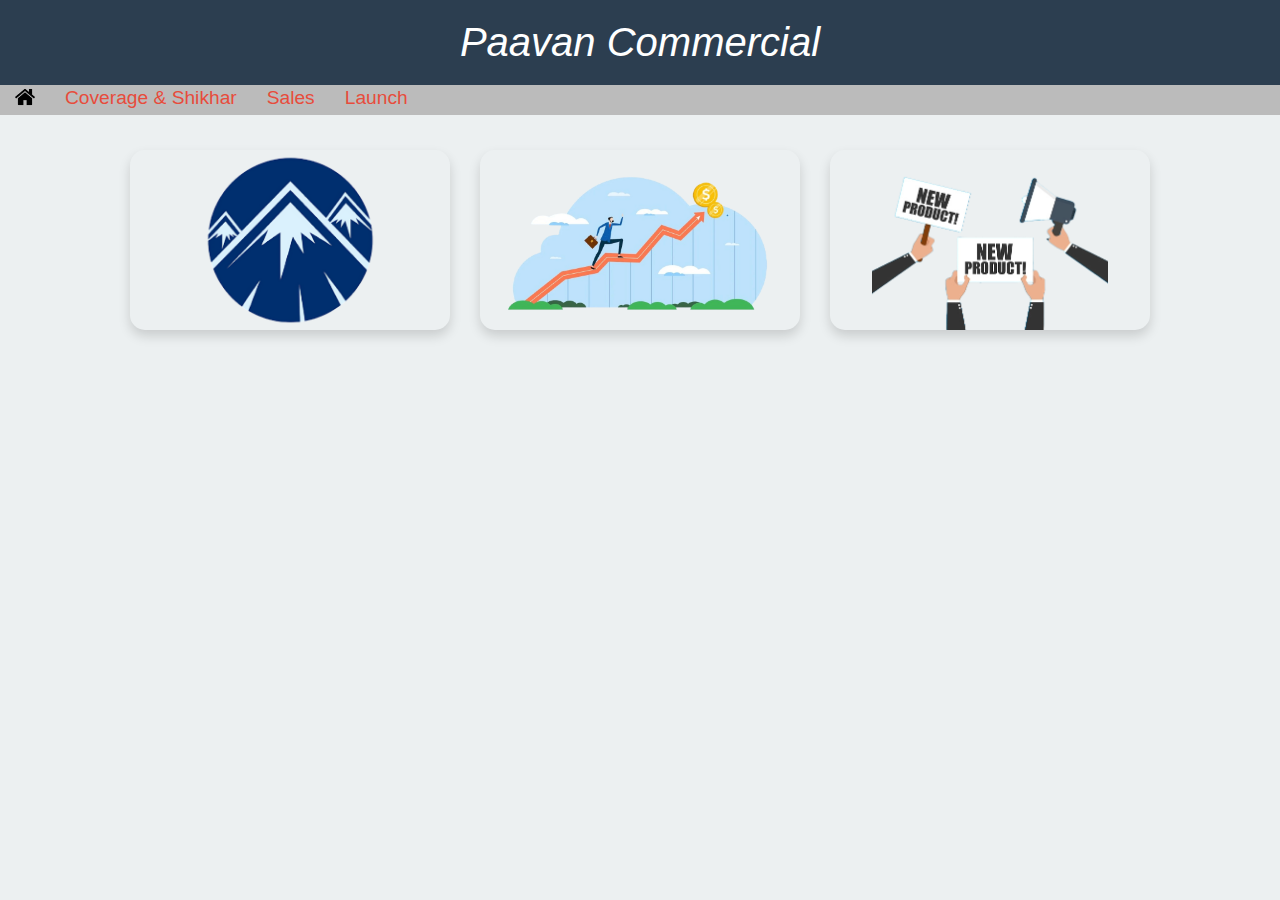
<file: index.html>
<!DOCTYPE html>
<html lang="en">
<head>
    <meta charset="UTF-8">
    <meta name="viewport" content="width=device-width, initial-scale=1.0">
    <title>RS Paavan Commercial</title>
    <link rel="stylesheet" href="css/home.css">
</head>
<body>
    <header>
        <h1><b><i>Paavan Commercial</i></b></h1>
    </header>
	
	 <nav class="navbar">
        <ul>
            <li><a href="index.html"><img src="images/home.png" alt="Home" width="20"></a></li>
	    <li><a href="coverage_shikhar.html">Coverage & Shikhar</a></li>
            <li><a href="sales_fnr.html">Sales</a></li>
            <li><a href="launch_fnr.html">Launch</a></li>
        </ul>
    </nav>
	
	<div class="container">
      <div class="banner-container">
        <a href="coverage_shikhar.html" class="banner">
            <img src="images/coverage_shikhar.png" alt="Coverage & Shikhar">
            <div class="banner-text">Coverage & Shikhar</div>
        </a>
        <a href="sales_fnr.html" class="banner">
            <img src="images/sales.png" alt="Sales">
            <div class="banner-text">Sales</div>
        </a>
        <a href="launch_fnr.html" class="banner">
            <img src="images/launch.png" alt="Launch">
            <div class="banner-text">Launch</div>
        </a>
      </div>
	</div>  
	  
</body>
</html>
</file>
<file: css/home.css>
body {
    font-family: 'Helvetica Neue', Arial, sans-serif;
    margin: 0;
    padding: 0;
    background-color: #ECF0F1;
    color: #2C3E50;
    text-align: center;
}

header {
    background-color: #2C3E50;
    color: #fff;
    padding: 20px;
    box-shadow: 0 4px 6px rgba(0, 0, 0, 0.1);
}

h1 {
    margin: 0;
    font-size: 2.5em;
    font-weight: 300;
}

.banner-container {
    display: flex;
    justify-content: center;
    flex-wrap: wrap;
    margin: 20px 0;
}

.banner {
    position: relative;
    margin: 15px;
    width: 320px;
    height: 180px;
    overflow: hidden;
    border-radius: 15px;
    box-shadow: 0 6px 12px rgba(0, 0, 0, 0.15);
    transition: transform 0.3s, box-shadow 0.3s;
}

.banner img {
    width: 100%;
    height: 100%;
    object-fit: contain;
    transition: opacity 0.3s;
}

.banner-text {
    position: absolute;
    bottom: 0;
    left: 0;
    right: 0;
    background: rgba(0, 0, 0, 0.6);
    color: #fff;
    padding: 10px;
    font-size: 1.2em;
    text-transform: uppercase;
    opacity: 0;
    transition: opacity 0.3s;
}

.banner:hover {
    transform: scale(1.05);
    box-shadow: 0 8px 16px rgba(0, 0, 0, 0.2);
}

.banner:hover img {
    opacity: 0.8;
}

.banner:hover .banner-text {
    opacity: 1;
}

.navbar {
    background-color: #bbb;
    height: 30px;
    overflow: hidden;
}
.navbar ul {
    list-style-type: none;
    padding: 0;
    margin: 2px 0;
    display: flex;
    justify-content: left;
}

.navbar li {
    margin: 10 15px;
}

.navbar a {
	margin: 15px;
    text-decoration: none;
    color: #E74C3C;
    font-size: 1.2em;
    transition: color 0.3s;
}

.navbar a:hover {
    color: #F1C40F;
}

.content {
    padding: 20px;
}
</file>
